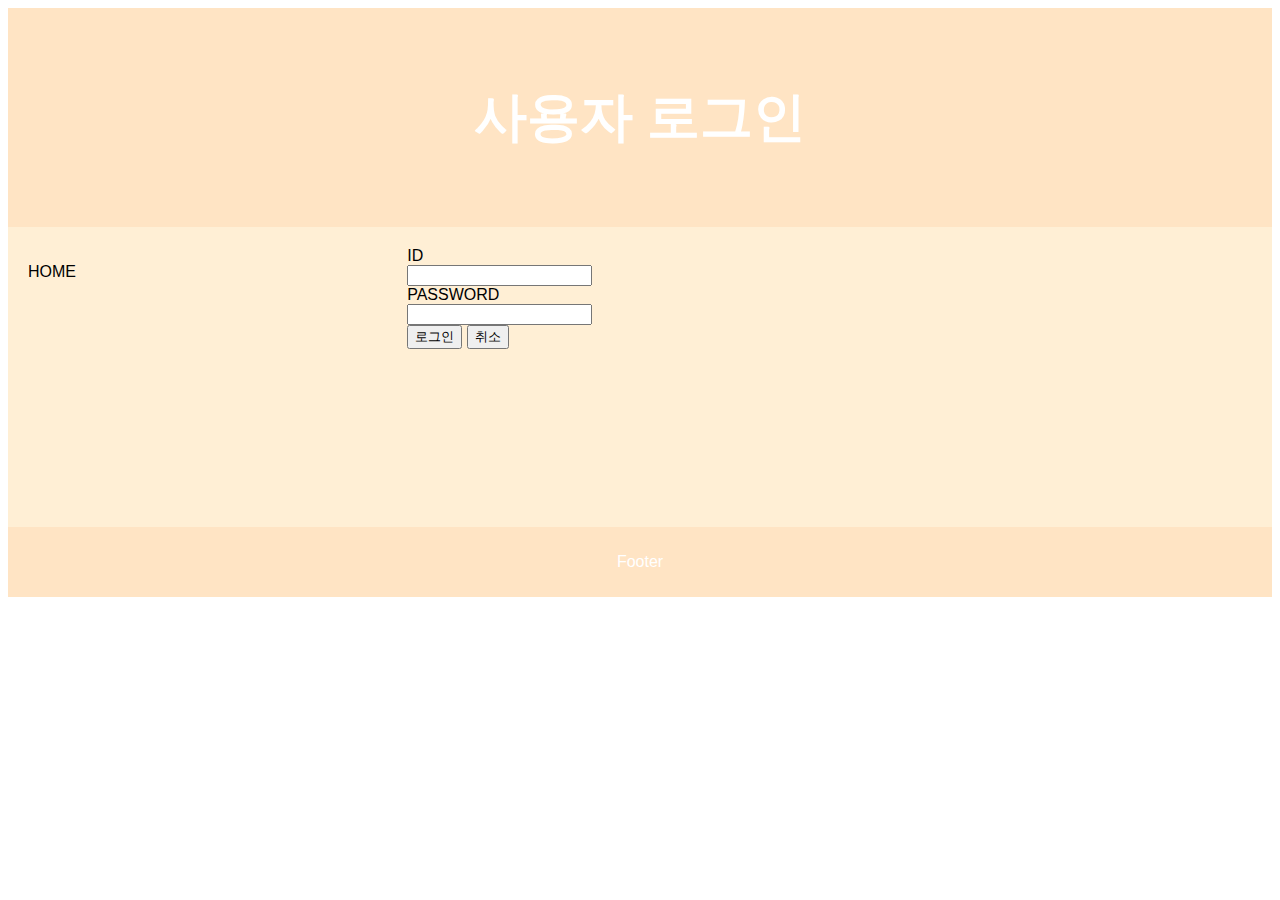
<file: april2/src/main/resources/static/user/signin.html>
<!DOCTYPE html>
<html>
<head>
<meta charset="EUC-KR">
<title>Insert title here</title>
<script
	src="https://ajax.googleapis.com/ajax/libs/jquery/3.4.1/jquery.min.js"></script>
<style>
* {
	box-sizing: border-box;
}

body {
	font-family: Arial, Helvetica, sans-serif;
}

/* Style the header */
header {
	background-color: #FFE4C4;
	padding: 30px;
	text-align: center;
	font-size: 35px;
	color: white;
}

/* Create two columns/boxes that floats next to each other */
nav {
	float: left;
	width: 30%;
	height: 300px; /* only for demonstration, should be removed */
	background: #FFEFD5;
	padding: 20px;
}

/* Style the list inside the menu */
nav ul {
	list-style-type: none;
	padding: 0;
}

article {
	float: left;
	padding: 20px;
	width: 70%;
	background-color: #FFEFD5;
	height: 300px; /* only for demonstration, should be removed */
}

/* Clear floats after the columns */
section:after {
	content: "";
	display: table;
	clear: both;
}

/* Style the footer */
footer {
	background-color: #FFE4C4;
	padding: 10px;
	text-align: center;
	color: white;
}

/* Responsive layout - makes the two columns/boxes stack on top of each other instead of next to each other, on small screens */
@media ( max-width : 600px) {
	nav, article {
		width: 100%;
		height: auto;
	}
}
</style>
</head>
<body>
	<header>
		<h2>����� �α���</h2>
	</header>

<section>
	<nav>
		<ul>
		  <li><a id="home_a">HOME</a></li>

			</ul>
		</nav>

		<article>
			<form action="#">
				<label>ID </label> <br> <input id="userid" type="text" /> <br>
				<label>PASSWORD </label> <br> <input id="password" type="text" /><br> 
				<input id="login-button" type="button" value="�α���">
				<input id="cancel-button" type="button" value="���">


			</form>
		</article>
	</section>

	<footer>
		<p>Footer</p>
	</footer>

<script type="text/javascript">
$('#home_a')
	.css('cursor','pointer')
	.click(e=>{
	e.preventDefault()
	location.href = "../index.html"
	})
$('#login-button')
	.css('cursor','wait')
	.click(e=>{
	e.preventDefault()
	$.ajax({
	url:'/user/login',	/*UserController�� login �޼���� �����*/
	type: 'post',
	data : JSON.stringify({
		userid: $('#userid').val(),
		password: $('#password').val()
		}),
	dataType: 'json',
	contentType : 'application/json',
	success : d=>{
		if(d.messenger === 'SUCCESS'){
			sessionStorage.setItem('userid',d.user.userid)
			location.href = "mypage.html"
		}else{
			alert('�ٽ� �α��� ���ּ���')
			location.href = "signin.html"
		}
	},
	error : (r,x,e )=> {
		alert(r.status)
	}
})
})
$('#cancel-button').click(e=>{
	e.preventDafault()
	alert('��ҹ�ư Ŭ��')

})
</script>
</body>
</html>
</file>
